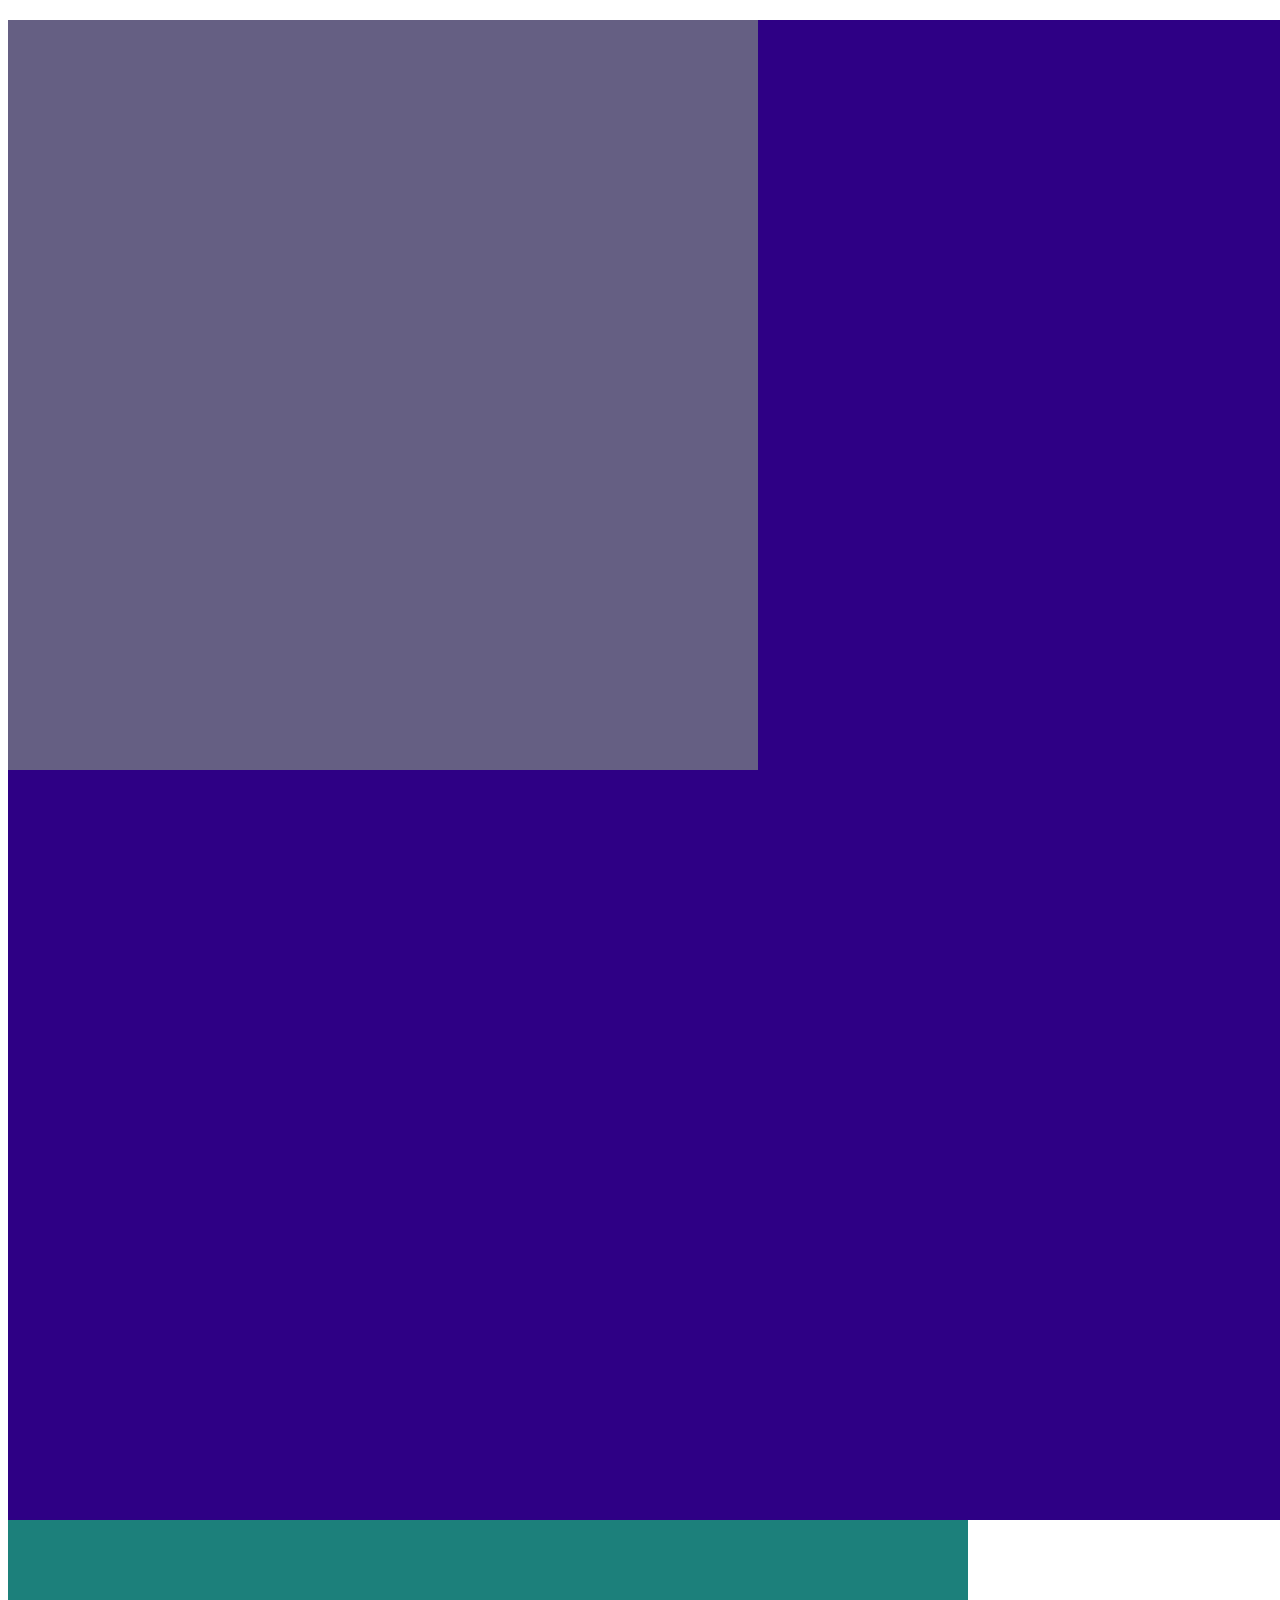
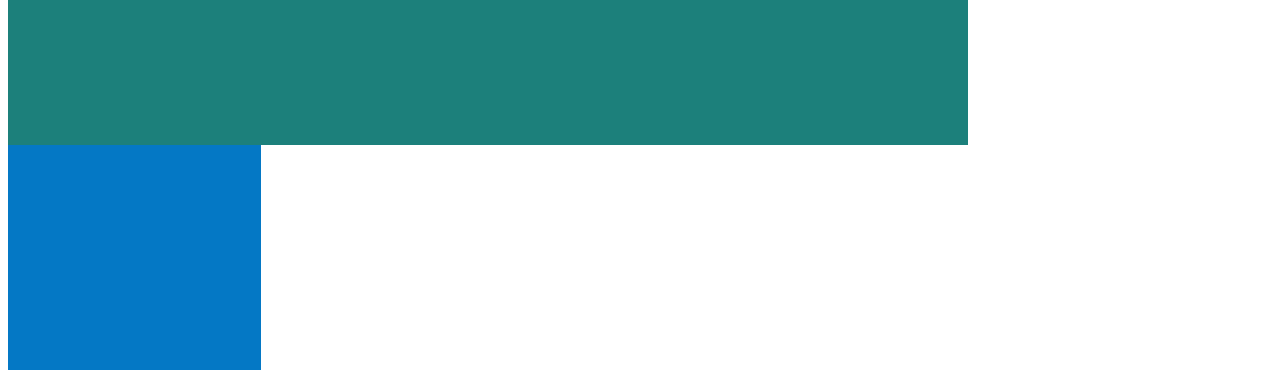
<file: index.html>
<!DOCTYPE html>
<html lang="en">
<head>
    <meta charset="UTF-8">
    <meta name="viewport" content="width=device-width, initial-scale=1.0">
    <title>Inline</title>
    <link rel="stylesheet" href="index.css">
</head>
<body>
    <div class="divA"> 
        <div class="divB">
            <div class="divC">
                <p class="paragrafo"></p>
            </div>
        </div>
    </div>
    <div class="divD">
        <div class="divE"></div>
    </div>

</body>
</html>
</file>
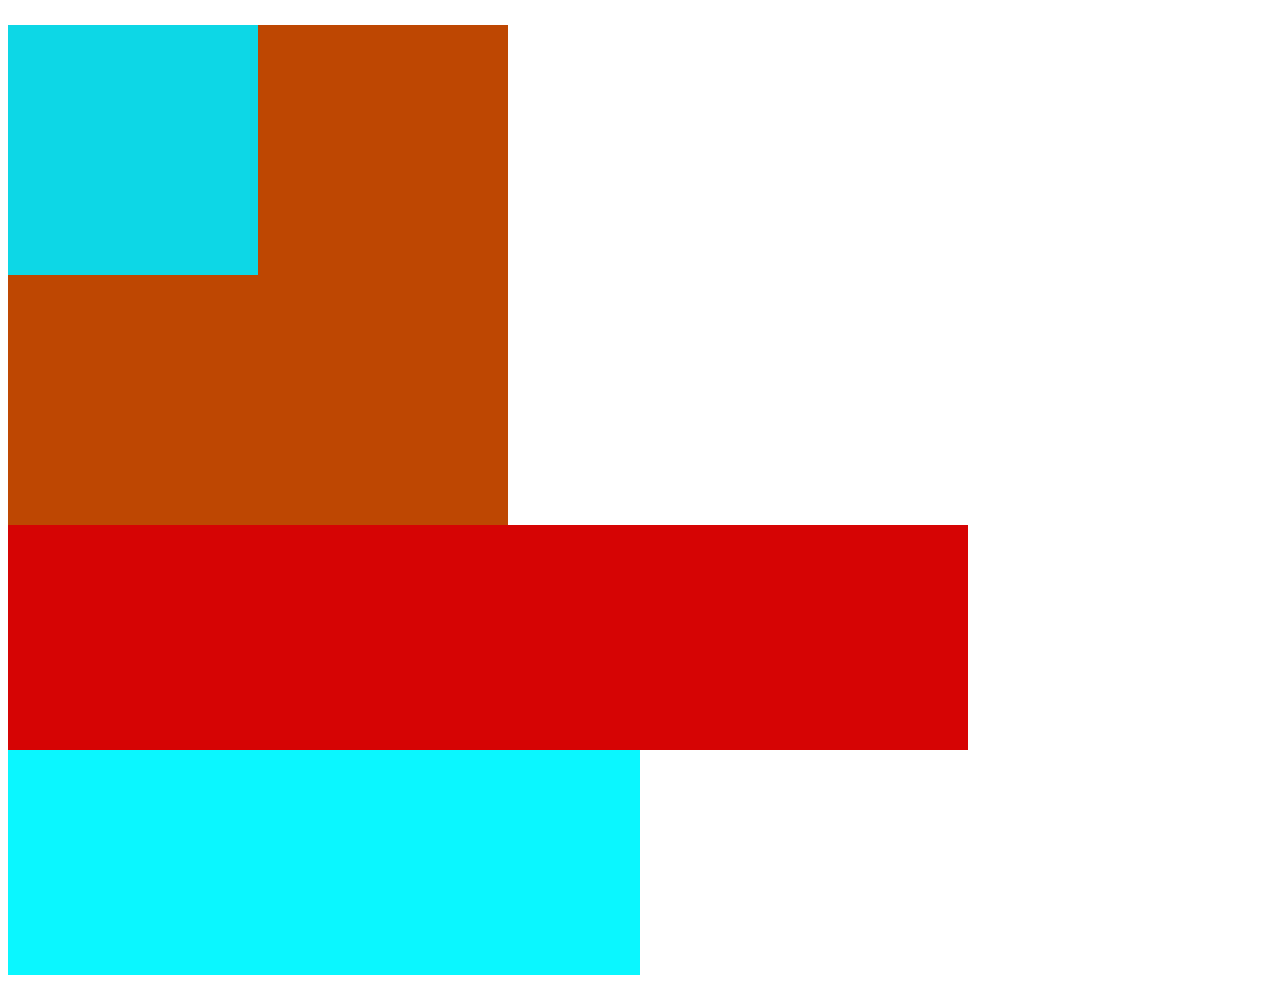
<file: inline.html>
<!DOCTYPE html>
<html lang="en">
<head>
    <meta charset="UTF-8">
    <meta name="viewport" content="width=device-width, initial-scale=1.0">
    <title>Inline</title>
</head>
<body>
    <div style="background: #be4702; width: 500px; height: 500px;"> 
        <div style="background: #0dd7e6; width: 250px; height: 250px;">
            <div style="background: red;">
                <p style="font-size: 25px; font-family: monospace; font-weight: bold; color: white;"></p>
            </div>
        </div>
    </div>
    <div style="width: 50%; height: 50vh; background: #0af7ff;">
        <div style="width: 75vw; height: 50%; background: #d60404;"></div>
    </div>

</body>
</html>
</file>
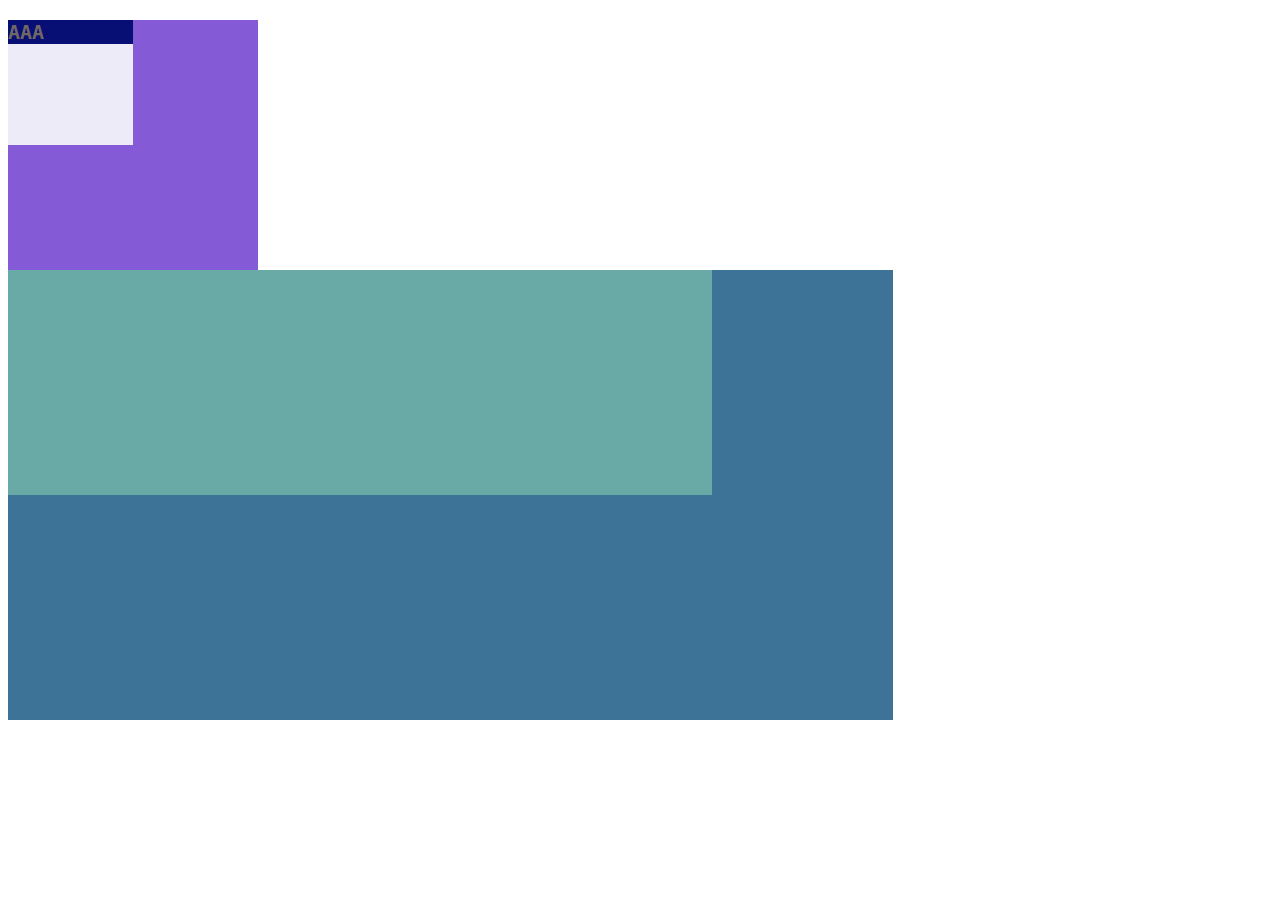
<file: interno.html>
<!DOCTYPE html>
<html lang="en">
<head>
    <meta charset="UTF-8">
    <meta name="viewport" content="width=device-width, initial-scale=1.0">
    <title>Inline</title>
    <style>
        .divA{
            background: #855ad6; 
            width: 250px; 
            height: 250px;
        }
        .divB{
            background: #edebf7;
            width: 125px;
            height: 125px;
        }
        .divC{
            background: rgb(7, 14, 116);
        }
        .divD{
            width: 70%;
            height: 50vh;
            background: #3d7397;
        }
        .divE{
            width: 55vw;
            height: 50%;
            background: #69aaa7;
        }
        .paragrafo{
            font-size: 20px;
            font-family: monospace;
            font-weight: bold;
            color: rgb(114, 103, 103);
        }
    </style>
</head>
<body>
    <div class="divA"> 
        <div class="divB">
            <div class="divC">
                <p class="paragrafo">AAA</p>
            </div>
        </div>
    </div>
    <div class="divD">
        <div class="divE"></div>
    </div>

</body>
</html>
</file>
<file: index.css>
.divA{
    background: #2e0085; 
    width: 1500px; 
    height: 1500px;
}
.divB{
    background: #655f83;
    width: 750px;
    height: 750px;
}
.divC{
    color: rgb(0, 0, 0);
    background: rgb(122, 130, 238);
    font-size: 55px;
    font-family: monospace;
    font-weight: bold;
}
.divD{
    width: 20%;
    height: 50vh;
    background: #0478c5;
}
.divE{
    width: 75vw;
    height: 50%;
    background: #1c807b;
}
.paragrafo{
            font-size: 20px;
            font-family: monospace;
            font-weight: bold;
            color: rgb(114, 103, 103);
}
</file>
